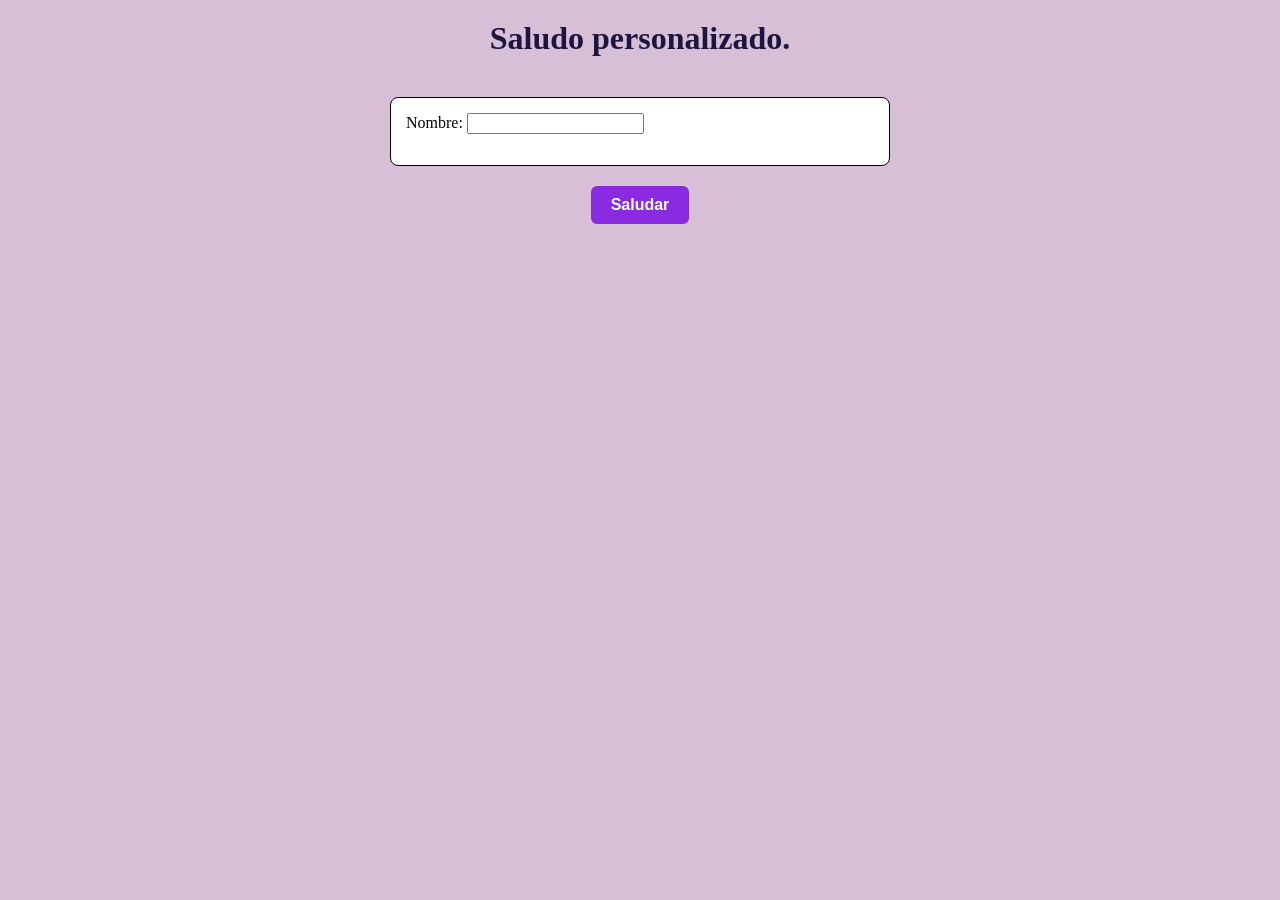
<file: ejercicio-1/index.html>
<!DOCTYPE html>
<html lang="en">

<head>
    <meta charset="UTF-8">
    <meta name="viewport" content="width=device-width, initial-scale=1.0">
    <title>Ejercicio 1</title>
    <link rel="stylesheet" href="./css/estilos.css">
</head>

<body>

    <h1>Saludo personalizado.</h1>
    <div class="container">
        <div class="container-card">
            <div class="card">
                <label for="text">Nombre:</label>
                <input id="respuesta" type="text">
                <p id="resultado"><strong></strong></p>
            </div>
            <button class="mi-boton" onclick="saludar()" type="button">Saludar</button>
        </div>
    </div>

    <script src="./js/app.js"></script>
</body>

</html>
</file>
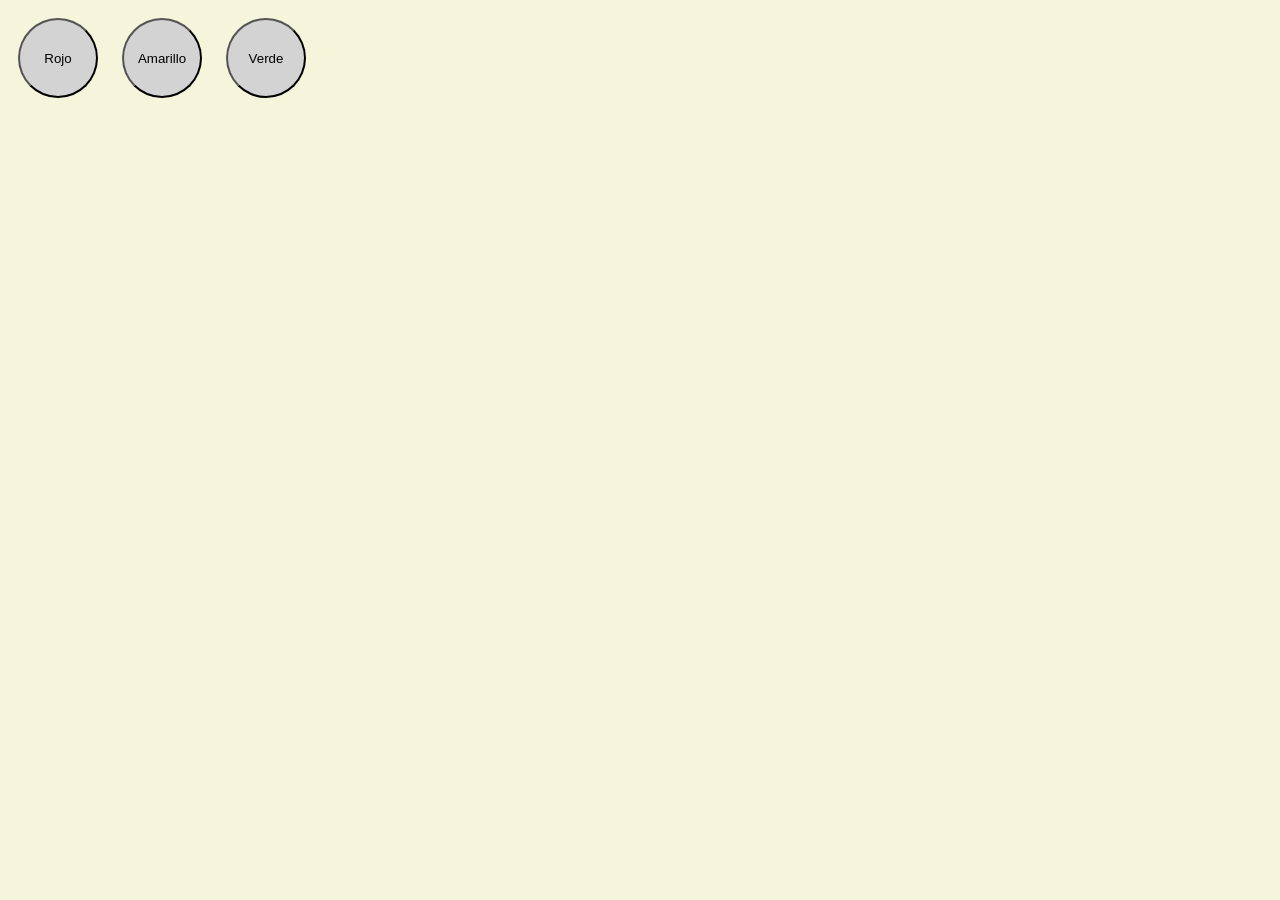
<file: ejercicio-10/index.html>
<!DOCTYPE html>
<html lang="en">
<head>
    <meta charset="UTF-8">
    <meta name="viewport" content="width=device-width, initial-scale=1.0">
    <title>Ejercicio 10</title>
    <link rel="stylesheet" href="./css/estilos.css">
</head>
<body>

    <button class="luz" id="rojo">Rojo</button>
    <button class="luz" id="amarillo">Amarillo</button>
    <button class="luz" id="verde">Verde</button>

    <p id="mensaje"></p>
    
</body>

<script src="./js/js.js"></script>

</html>
</file>
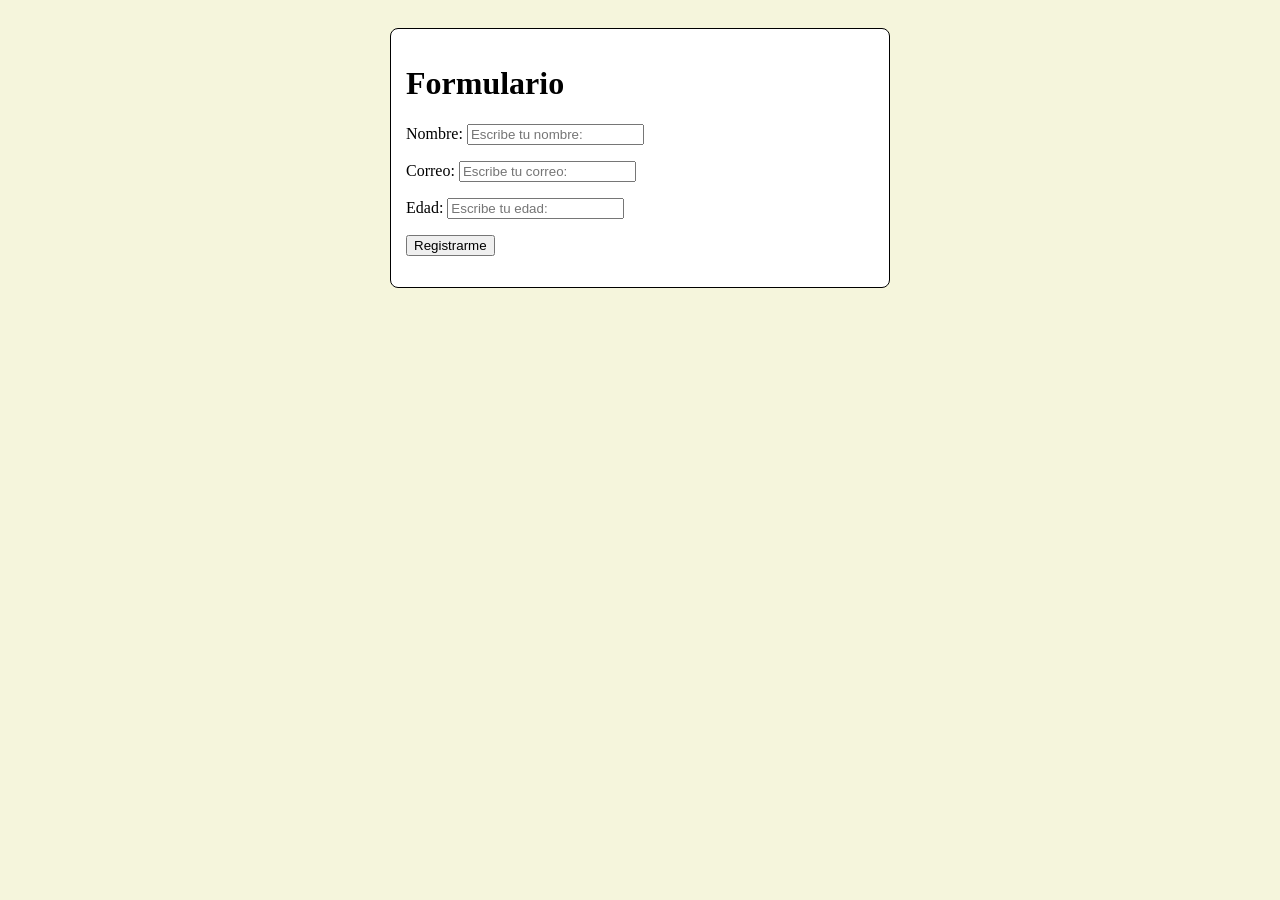
<file: ejercicio-11/index.html>
<!DOCTYPE html>
<html lang="en">

<head>
    <meta charset="UTF-8">
    <meta name="viewport" content="width=device-width, initial-scale=1.0">
    <title>Ejercicio 11</title>
    <link rel="stylesheet" href="./css/estilos.css">
</head>

<body>

    <div class="container">
        <div class="container-card">
            <div class="card">
                <h1>Formulario</h1>

                <form action="" id="formulario">
                    <label for="name">Nombre:</label>
                    <input id="name" type="text" name="name" placeholder="Escribe tu nombre:">
                    <p id="error-name"></p>

                    <label for="email">Correo:</label>
                    <input id="email" name="email" placeholder="Escribe tu correo:">
                    <p id="error-email"></p>

                    <label for="edad">Edad:</label>
                    <input id="edad" type="number" name="edad" placeholder="Escribe tu edad:">
                    <p id="error-edad"></p>

                    <button type="submit">Registrarme</button>
                    <p id="exito"></p>
                </form>
                
            </div>
        </div>
    </div>

</body>

<script src="./js/js.js"></script>

</html>
</file>
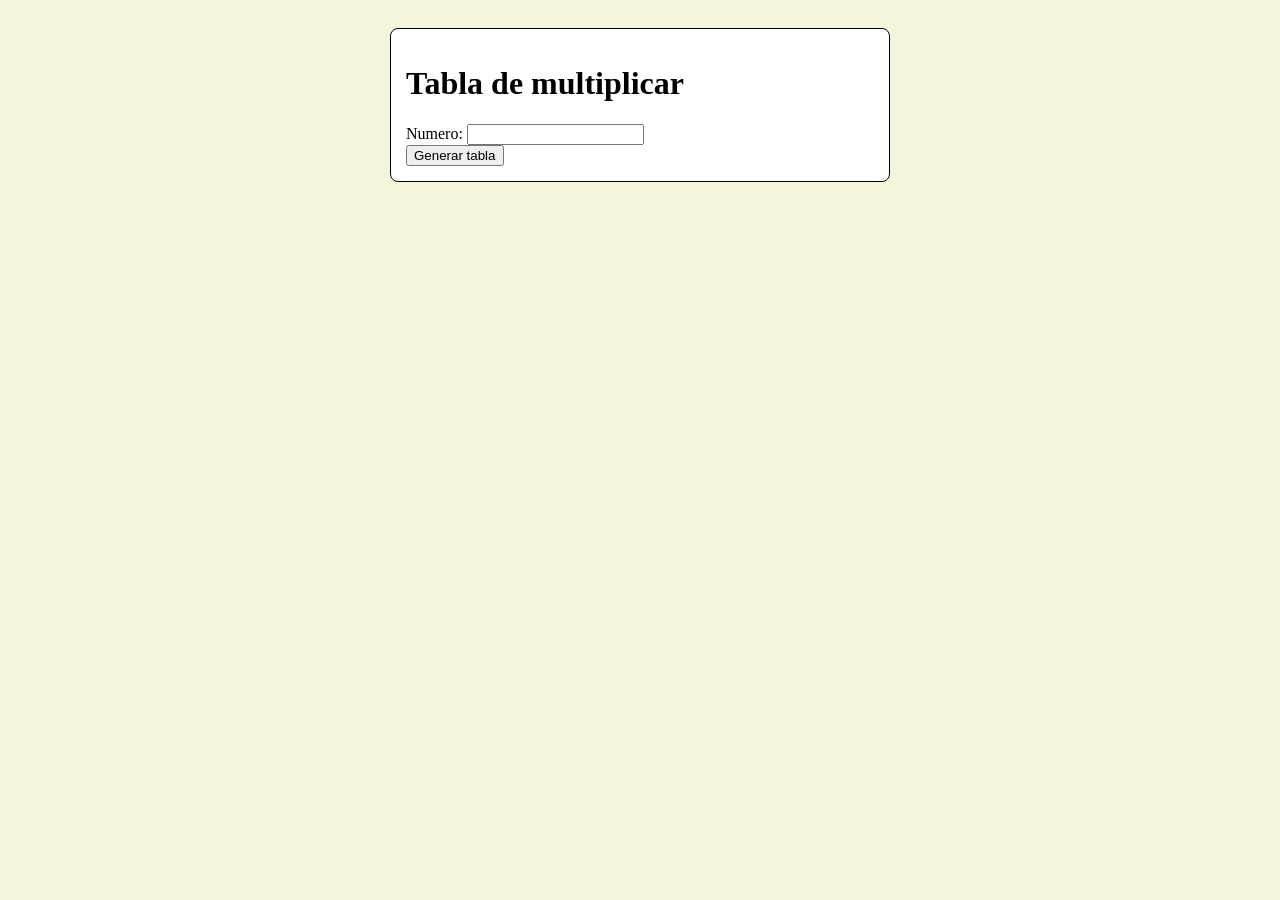
<file: ejercicio-12/index.html>
<!DOCTYPE html>
<html lang="en">
<head>
    <meta charset="UTF-8">
    <meta name="viewport" content="width=device-width, initial-scale=1.0">
    <title>Ejercicio 12</title>
    <link rel="stylesheet" href="./css/estilos.css">
</head>
<body>
    
    <div class="container">
        <div class="container-card">
            <div class="card">
                <h1>Tabla de multiplicar</h1>
                <div>
                    <label for="numero">Numero:</label>
                    <input id="numero" type="number" name="numero">
                </div>

                <button id="boton" type="button">Generar tabla</button>
                <div id="resultado"></div>
            </div>
        </div>
    </div>

    
</body>

<script src="./js/js.js"></script>

</html>
</file>
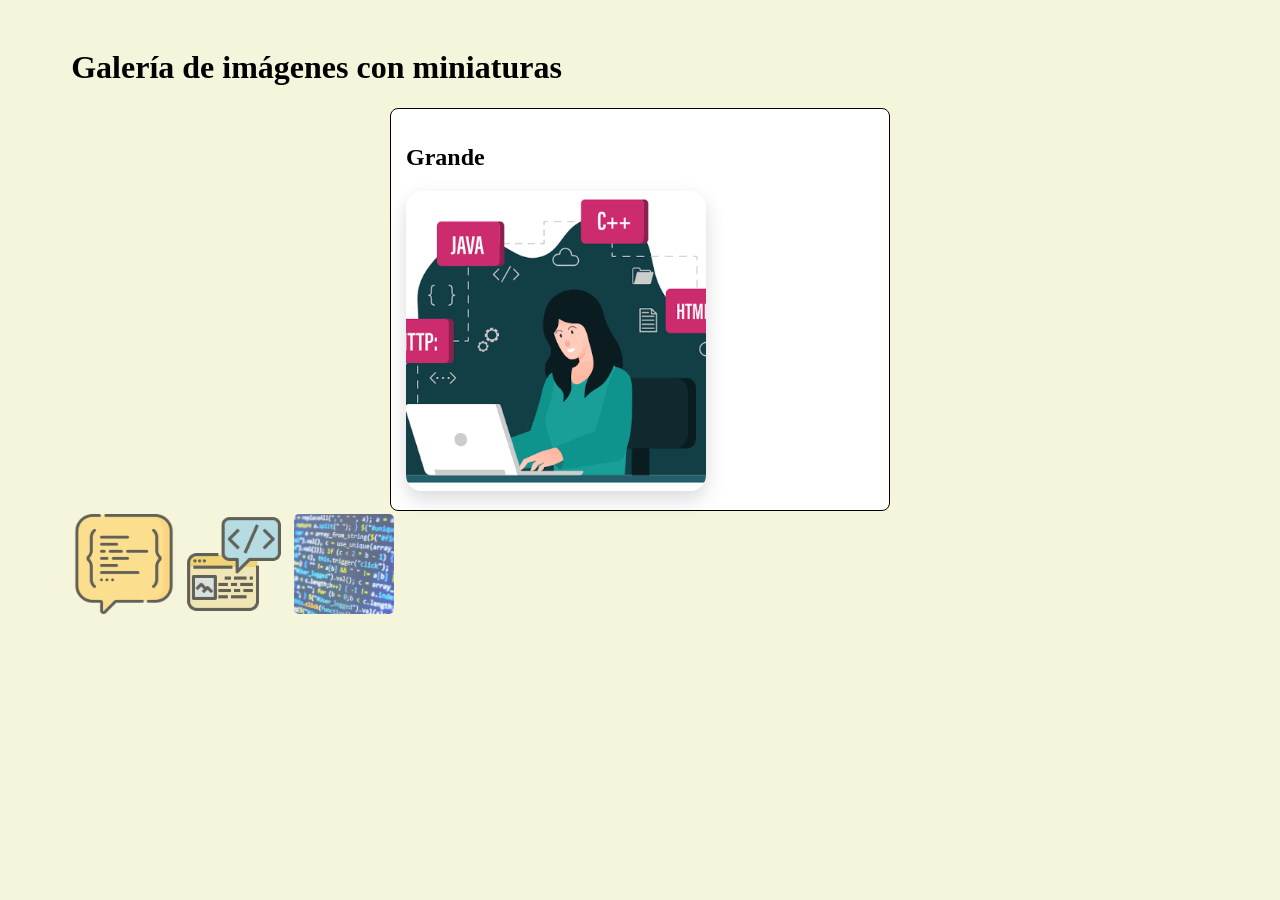
<file: ejercicio-13/index.html>
<!DOCTYPE html>
<html lang="en">

<head>
    <meta charset="UTF-8">
    <meta name="viewport" content="width=device-width, initial-scale=1.0">
    <title>Ejercicio 13</title>
    <link rel="stylesheet" href="./css/estilos.css">
</head>

<body>
    <div class="container">
        <h1>Galería de imágenes con miniaturas</h1>

        <div class="container-card">
            <div class="card">
                <h2 id="titulo">Grande</h2>
                <img id="grande" class="grande" src="./img/4.png" alt="Imagen seleccionada">
            </div>
        </div>

        <div class="galeria">
            <img id="imagen1" class="miniatura" src="./img/1.png" alt="Miniatura 1">
            <img id="imagen2" class="miniatura" src="./img/2.png" alt="Miniatura 2">
            <img id="imagen3" class="miniatura" src="./img/3.jpg" alt="Miniatura 3">
        </div>
    </div>

</body>

<script src="./js/js.js"></script>

</html>
</file>
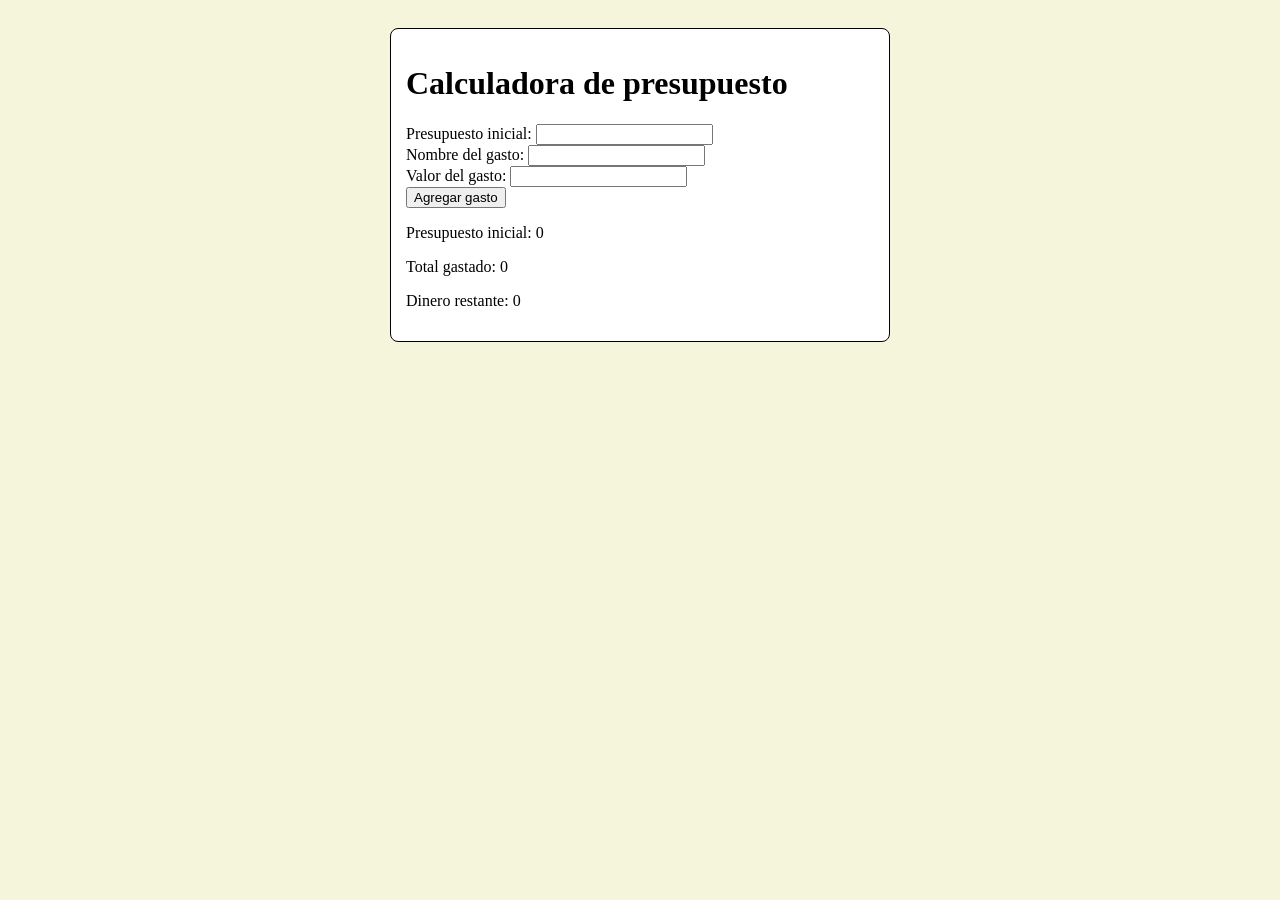
<file: ejercicio-14/index.html>
<!DOCTYPE html>
<html lang="en">

<head>
    <meta charset="UTF-8">
    <meta name="viewport" content="width=device-width, initial-scale=1.0">
    <title>Ejercicio 14</title>
    <link rel="stylesheet" href="./css/estilos.css">
</head>

<body>

    <div class="container">
        <div class="container-card">
            <div class="card">
                <h1>Calculadora de presupuesto</h1>
                <div>
                    <label for="inicial">Presupuesto inicial:</label>
                    <input id="inicial" type="number" name="inicial">
                </div>
                <div>
                    <label for="nombre-gasto">Nombre del gasto:</label>
                    <input id="nombre-gasto" type="text" name="nombre-gasto">
                </div>
                <div>
                    <label for="gasto">Valor del gasto:</label>
                    <input id="gasto" type="number" name="gasto">
                </div>

                <button id="boton" type="button">Agregar gasto</button>
                <ul id="lista"></ul>
                <p id="aviso"></p>

                <div id="resumen">
                    <p>Presupuesto inicial: <span id="resumen-inicial">0</span></p>
                    <p>Total gastado: <span id="resumen-gastado">0</span></p>
                    <p>Dinero restante: <span id="resumen-restante">0</span></p>
                </div>
                <p id="superado"></p>
            </div>
        </div>
    </div>

</body>

<script src="./js/js.js"></script>

</html>
</file>
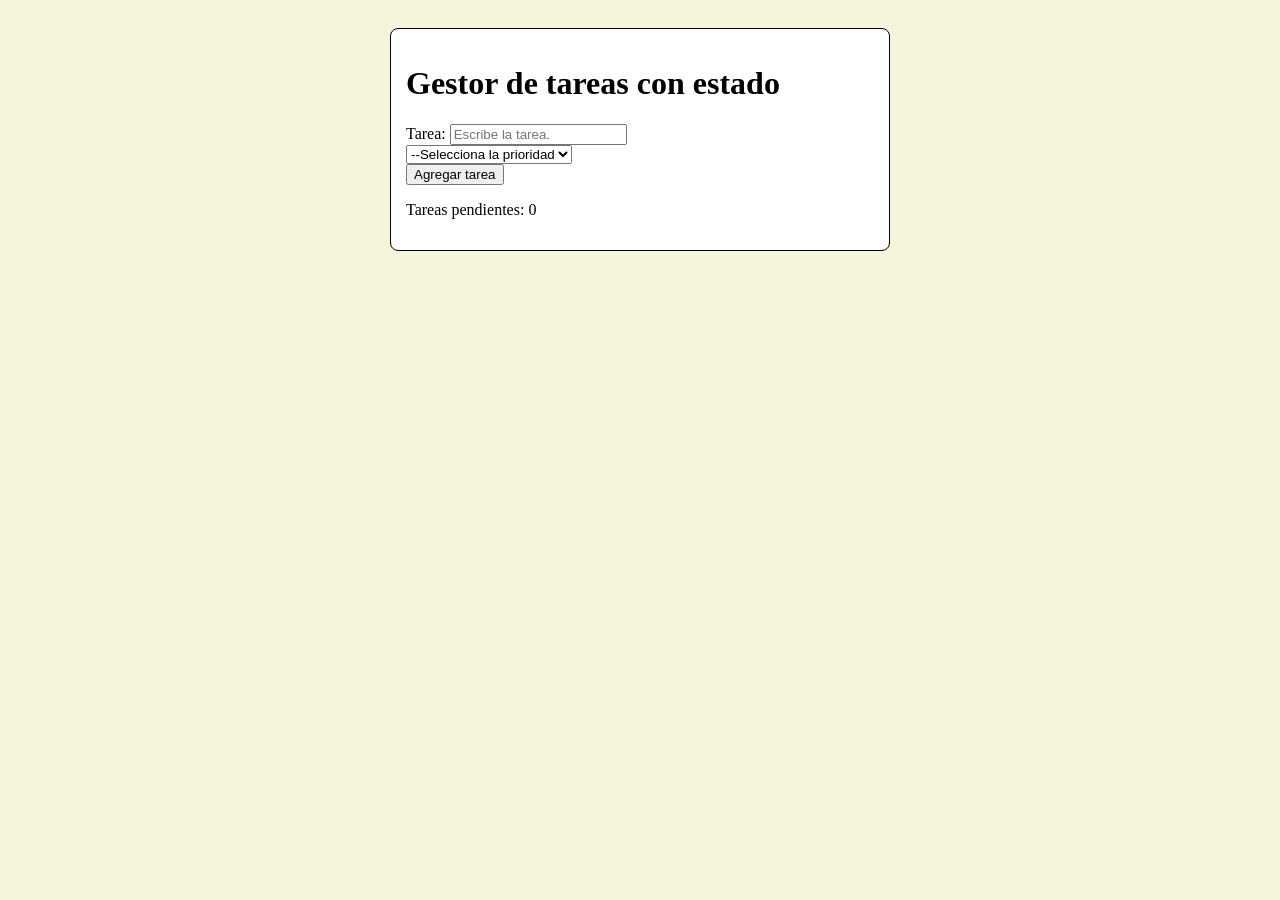
<file: ejercicio-15/index.html>
<!DOCTYPE html>
<html lang="en">

<head>
    <meta charset="UTF-8">
    <meta name="viewport" content="width=device-width, initial-scale=1.0">
    <title>Ejercicio 15</title>
    <link rel="stylesheet" href="./css/estilos.css">
</head>

<body>

    <div class="container">
        <div class="container-card">
            <div class="card">
                <h1>Gestor de tareas con estado</h1>

                <div>
                    <label for="tarea">Tarea:</label>
                    <input id="tarea" type="text" name="tarea" placeholder="Escribe la tarea.">
                </div>
                <div>
                    <select name="seleccion" id="seleccion">
                        <option value="">--Selecciona la prioridad</option>
                        <option value="baja">Baja</option>
                        <option value="media">Media</option>
                        <option value="alta">Alta</option>
                    </select>
                </div>

                <button id="agregar" type="button">Agregar tarea</button>
                <ul id="lista"></ul>
                <p id="aviso"></p>
                <p id="contador">Tareas pendientes: 0</p>
            </div>
        </div>
    </div>

</body>

<script src="./js/js.js"></script>

</html>
</file>
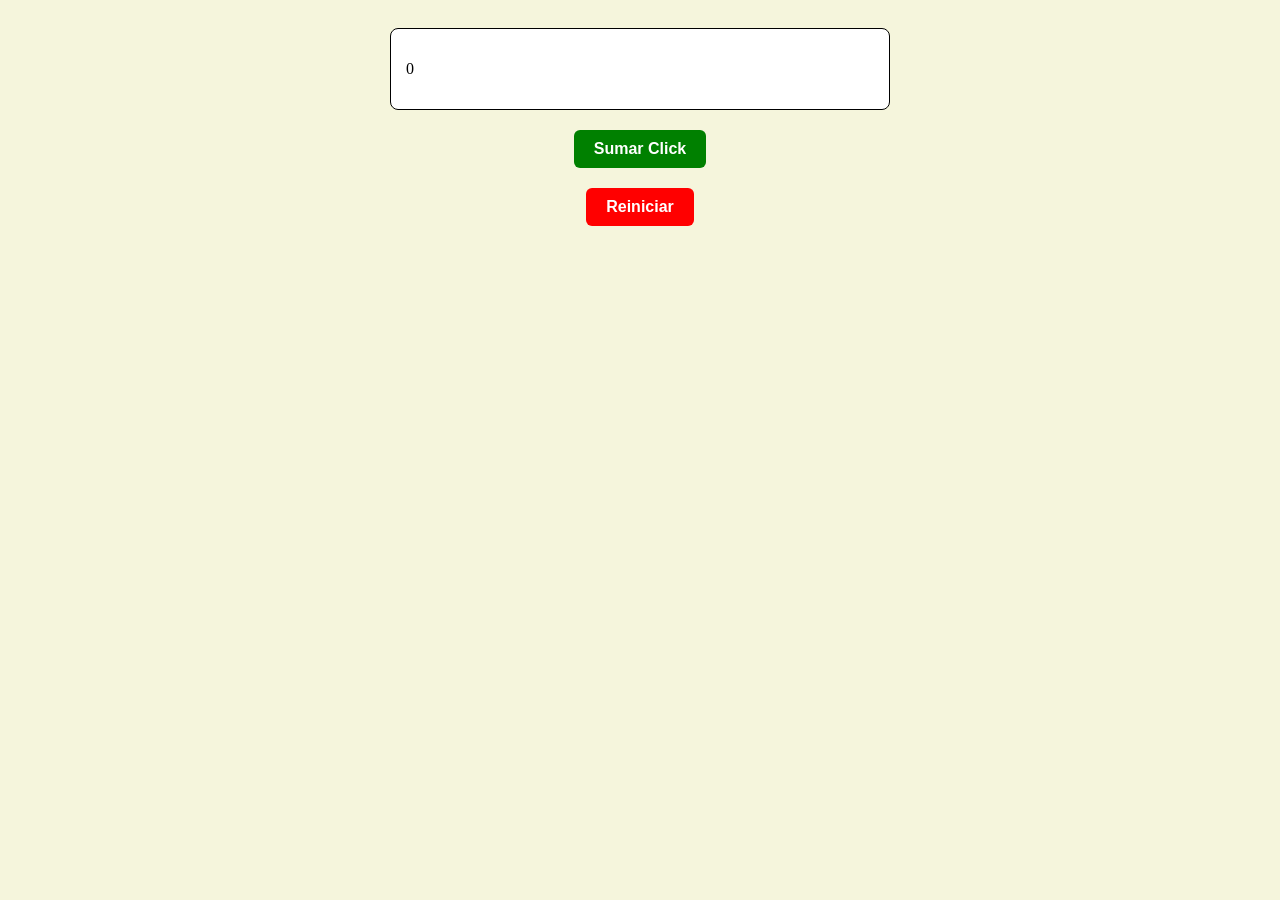
<file: ejercicio-2/index.html>
<!DOCTYPE html>
<html lang="en">

<head>
    <meta charset="UTF-8">
    <meta name="viewport" content="width=device-width, initial-scale=1.0">
    <title>Ejercicio 2</title>
    <link rel="stylesheet" href="./css/estilos.css">
</head>

<body>

    <div class="container">
        <div class="container-card">
            <div class="card">
                <p id="contador">0</p>
            </div>
            <button id="suma">Sumar Click</button>
            <button id="restablecer">Reiniciar</button>
        </div>
    </div>

</body>
<script src="./js/app.js"></script>

</html>
</file>
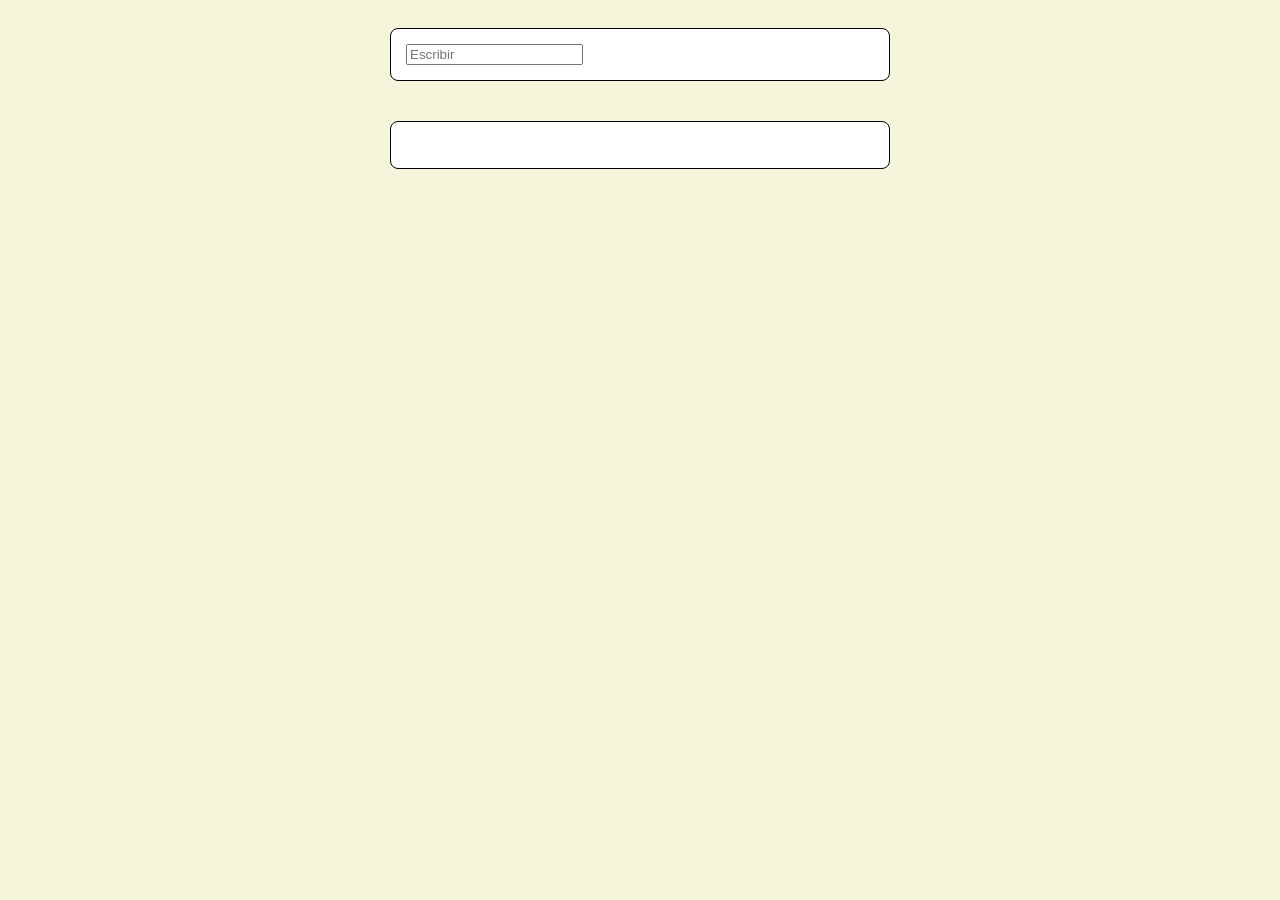
<file: ejercicio-3/index.html>
<!DOCTYPE html>
<html lang="en">

<head>
    <meta charset="UTF-8">
    <meta name="viewport" content="width=device-width, initial-scale=1.0">
    <title>Ejercicio 3</title>
    <link rel="stylesheet" href="./css/estilos.css">
</head>

<body>
    <div class="container">
        <div class="container-card">
            <div class="card">
                <input id="respuesta" type="text" placeholder="Escribir">
            </div>
        </div>
    </div>

    <div class="container">
        <div class="container-card">
            <div class="card">
                <p id="resultado"></p>
            </div>
        </div>
    </div>
</body>

<script src="./js/app.js"></script>

</html>
</file>
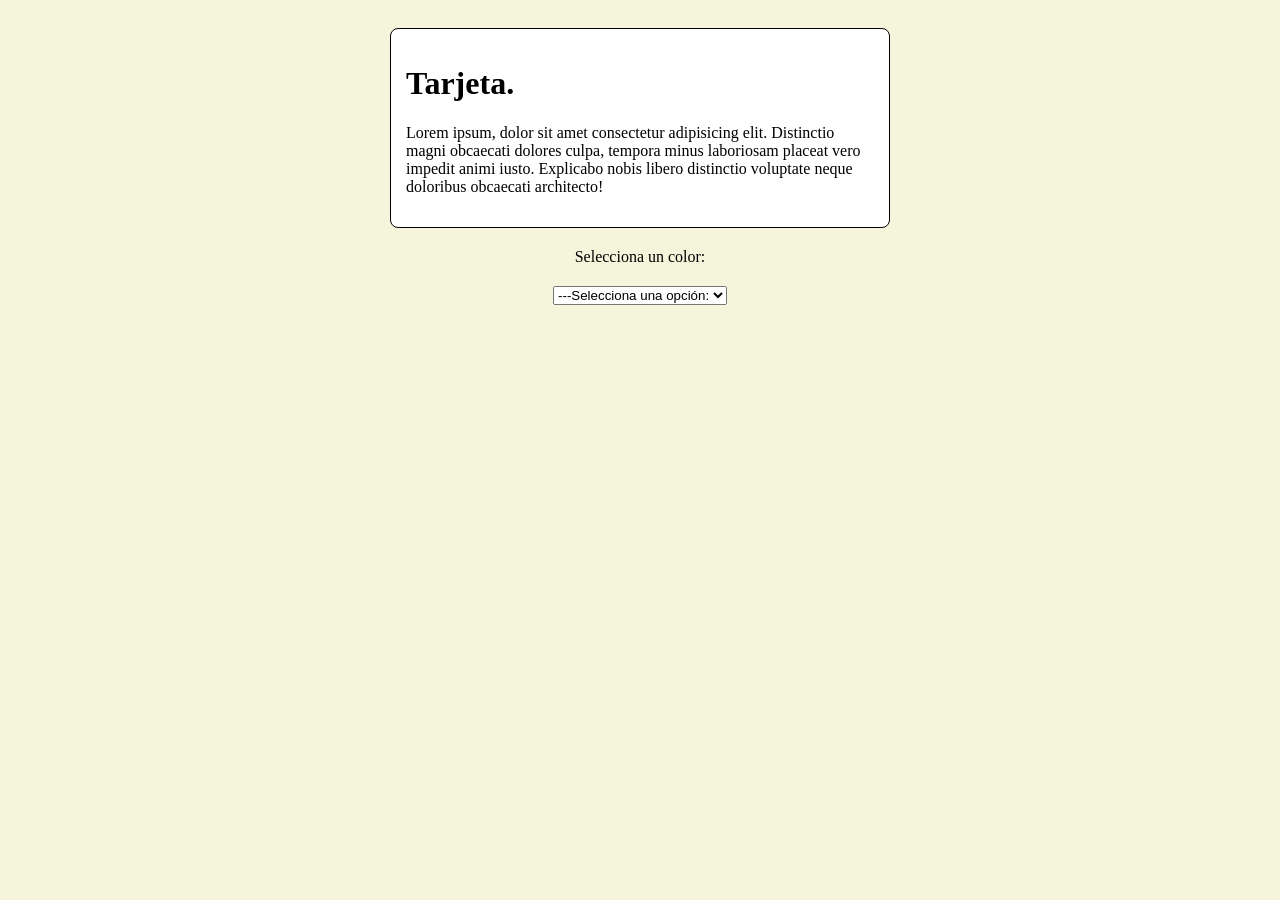
<file: ejercicio-4/index.html>
<!DOCTYPE html>
<html lang="en">

<head>
    <meta charset="UTF-8">
    <meta name="viewport" content="width=device-width, initial-scale=1.0">
    <title>Ejercicio 4</title>
    <link rel="stylesheet" href="./css/estilos.css">
</head>

<body>
    <div class="container">
        <div class="container-card">
            <div class="card" id="cambiar">
                <h1>Tarjeta.</h1>
                <p>Lorem ipsum, dolor sit amet consectetur adipisicing elit. Distinctio magni obcaecati dolores culpa,
                    tempora minus laboriosam placeat vero impedit animi iusto. Explicabo nobis libero distinctio
                    voluptate neque doloribus obcaecati architecto!</p>
            </div>
            <label for="color">Selecciona un color:</label>
            <select name="color" id="color">
                <option value="">---Selecciona una opción:</option>
                <option value="azul">Azul</option>
                <option value="verde">Verde</option>
                <option value="amarillo">Amarillo</option>
                <option value="rosa">Rosa</option>
            </select>
        </div>
    </div>

</body>
<script src="./js/app.js"></script>

</html>
</file>
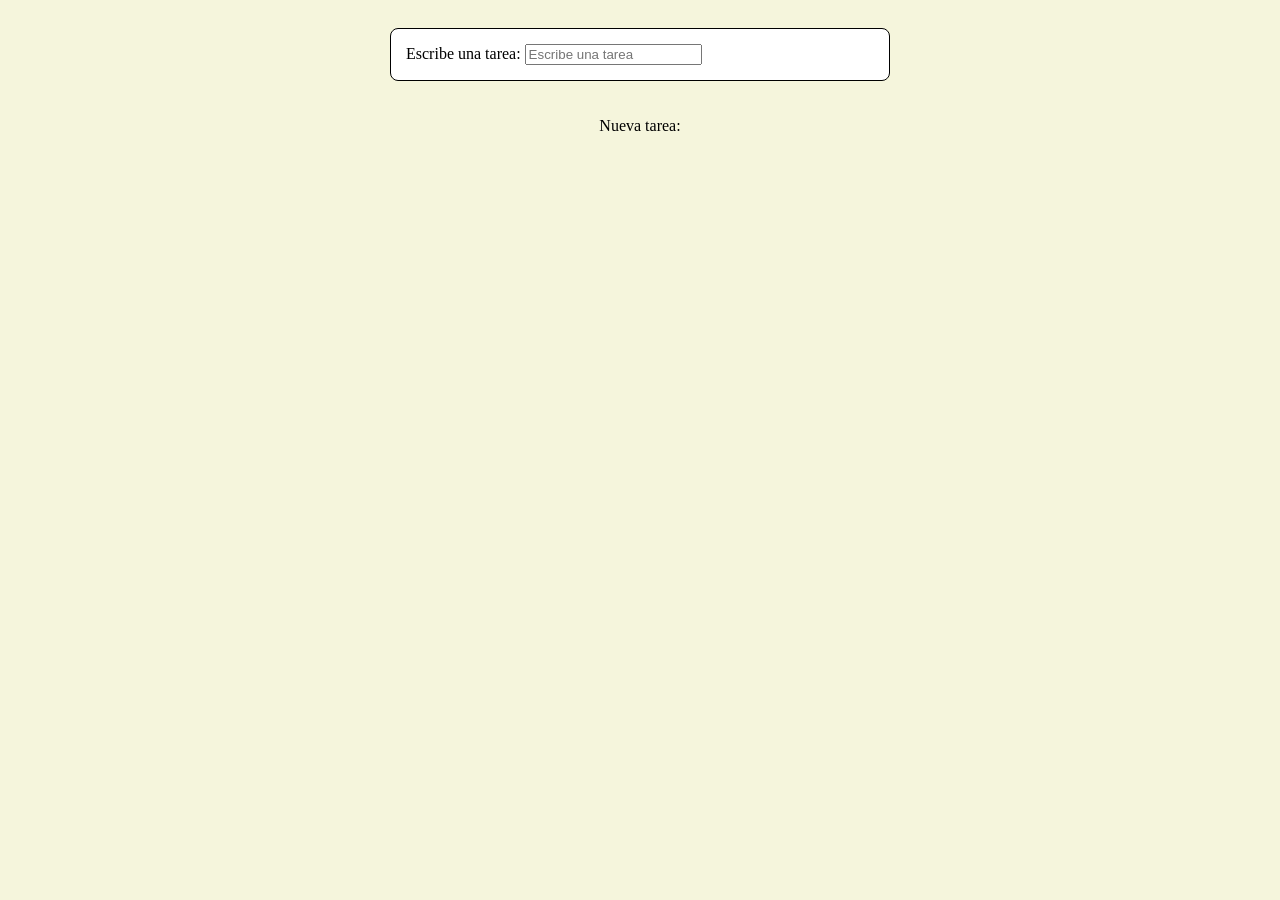
<file: ejercicio-5/index.html>
<!DOCTYPE html>
<html lang="en">
<head>
    <meta charset="UTF-8">
    <meta name="viewport" content="width=device-width, initial-scale=1.0">
    <title>Ejercicio 5</title>
    <link rel="stylesheet" href="./css/estilos.css">
</head>
<body>
    
    <div class="container">
        <div class="container-card">
            <div class="card" id="cambiar">
               <label for="tarea">Escribe una tarea:</label> 
               <input id="pregunta" type="text" placeholder="Escribe una tarea">
            </div>
            <p id="resultado">Nueva tarea: </p>
            <ul id="lista"></ul>
        </div>
    </div>

    <script src="./js/app.js"></script>
</body>
</html>
</file>
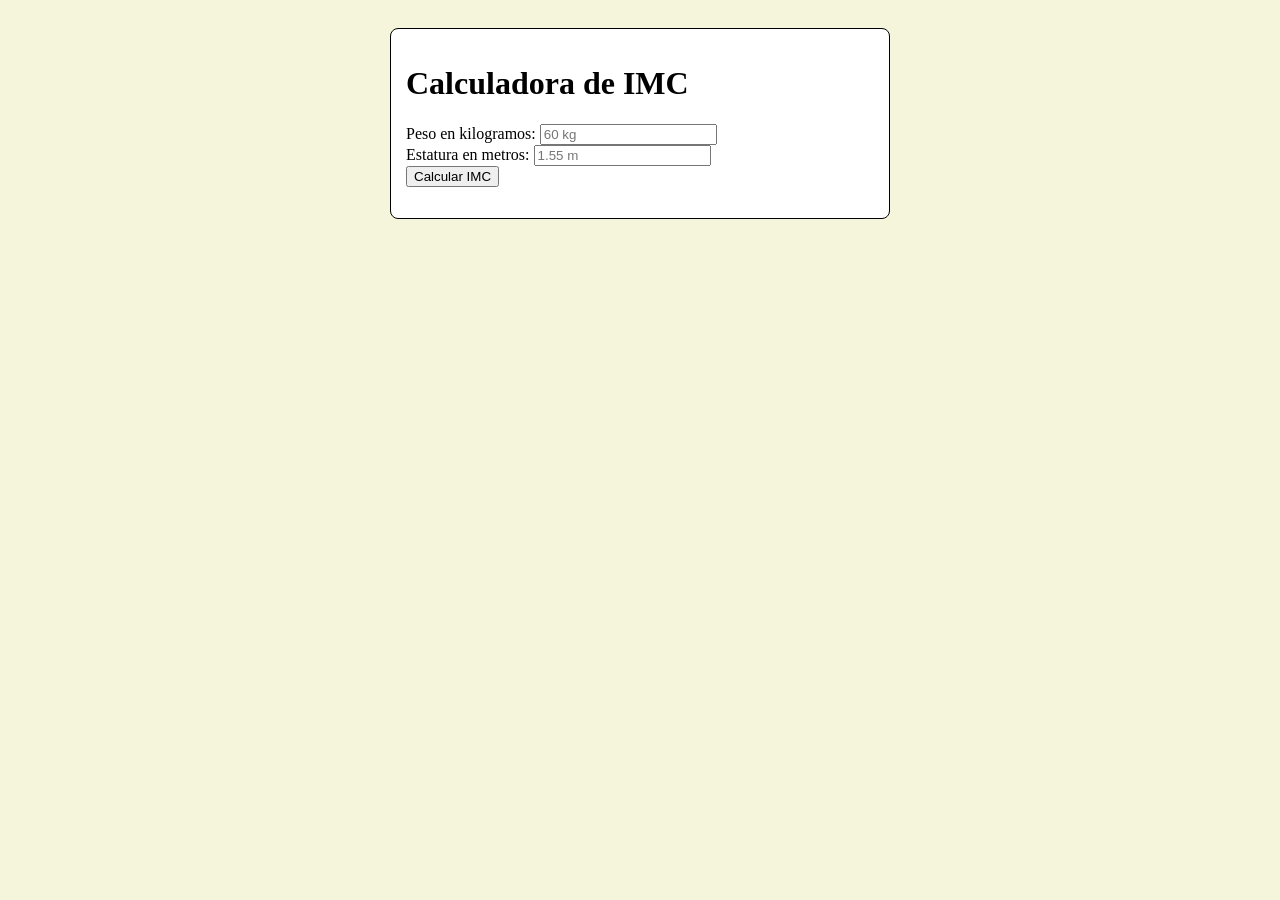
<file: ejercicio-6/index.html>
<!DOCTYPE html>
<html lang="en">

<head>
    <meta charset="UTF-8">
    <meta name="viewport" content="width=device-width, initial-scale=1.0">
    <title>Ejercicio 6</title>
    <link rel="stylesheet" href="./css/estilos.css">
</head>

<body>

    <div class="container">
        <div class="container-card">
            <div class="card">
                <h1>Calculadora de IMC</h1>
                <div>
                    <label for="peso">Peso en kilogramos:</label>
                    <input id="peso" type="number" name="peso" placeholder="60 kg" step="any">
                </div>

                <div>
                    <label for="estatura">Estatura en metros:</label>
                    <input id="estatura" type="number" name="estatura" placeholder="1.55 m" step="any">
                </div>

                <button id="boton" type="button">Calcular IMC</button>
                <p id="resultado"></p>
            </div>
        </div>
    </div>

</body>

<script src="./js/app.js"></script>

</html>
</file>
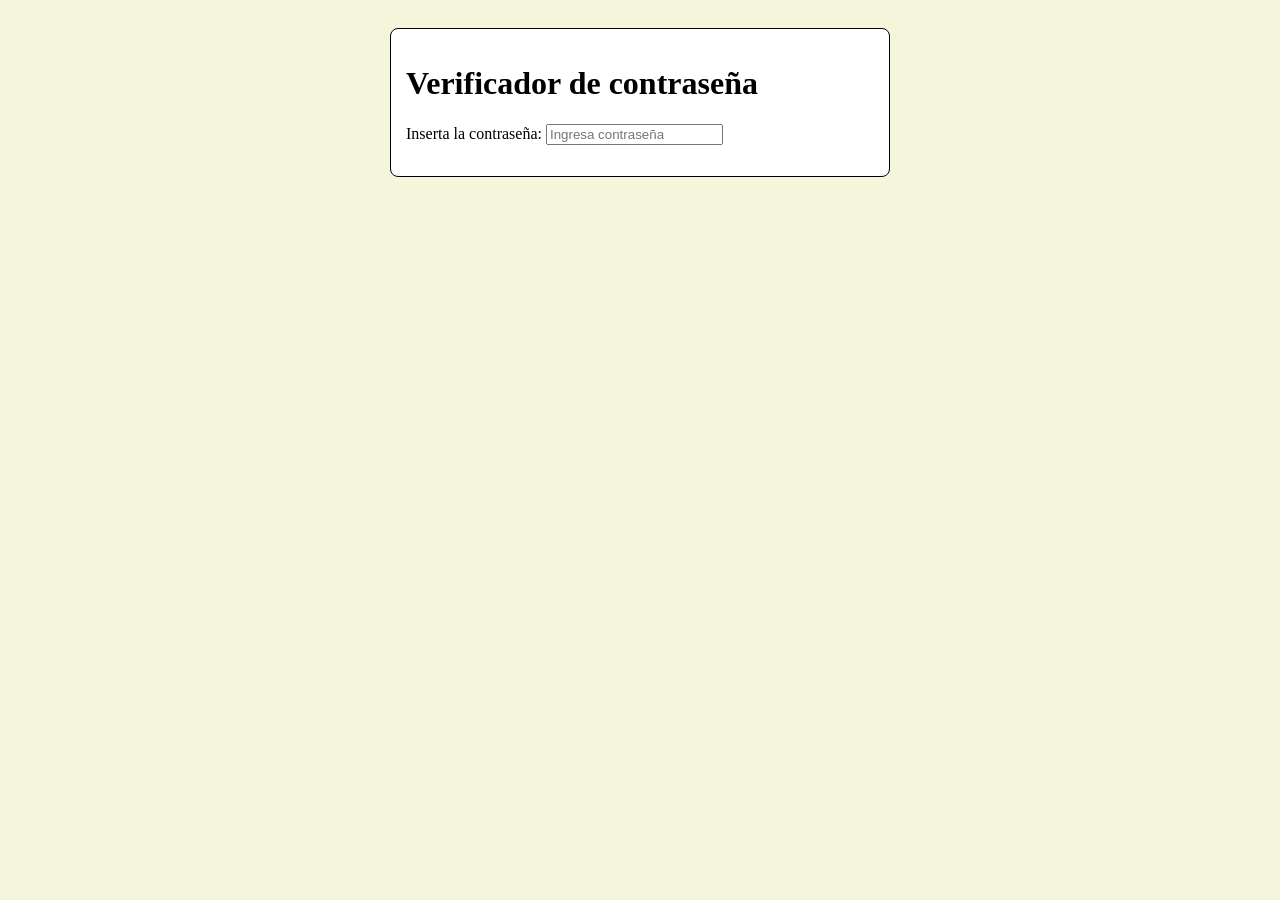
<file: ejercicio-7/index.html>
<!DOCTYPE html>
<html lang="en">

<head>
    <meta charset="UTF-8">
    <meta name="viewport" content="width=device-width, initial-scale=1.0">
    <title>Ejercicio 7</title>
    <link rel="stylesheet" href="./css/estilos.css">
</head>

<body>

    <div class="container">
        <div class="container-card">
            <div class="card">
                <h1>Verificador de contraseña</h1>
                <div>
                    <label for="clave">Inserta la contraseña:</label>
                    <input id="clave" type="password" name="clave" placeholder="Ingresa contraseña">
                </div>

                <p id="resultado"></p>
            </div>
        </div>
    </div>

</body>

<script src="./js/js.js"></script>

</html>
</file>
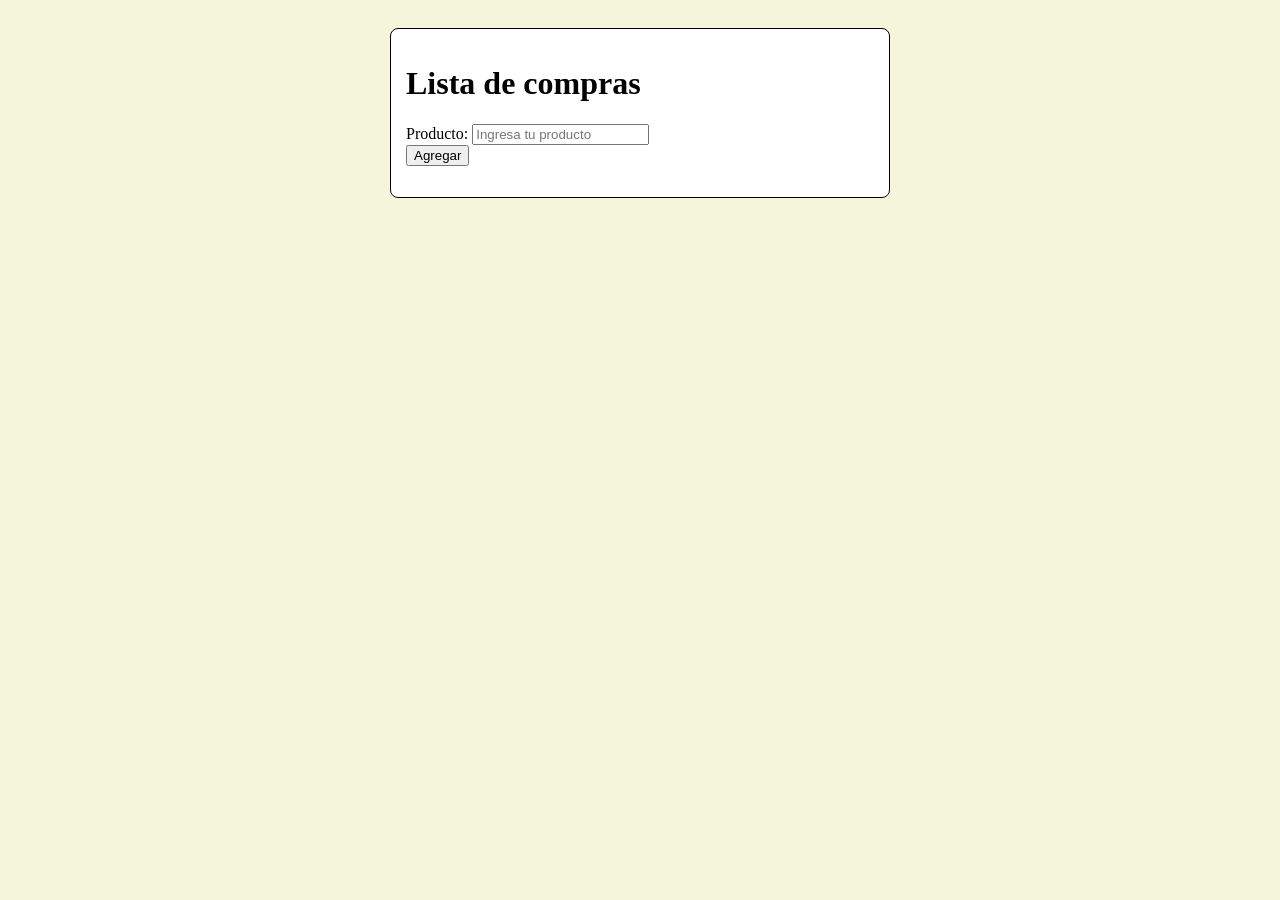
<file: ejercicio-8/index.html>
<!DOCTYPE html>
<html lang="en">

<head>
    <meta charset="UTF-8">
    <meta name="viewport" content="width=device-width, initial-scale=1.0">
    <title>Ejercicio 8</title>
    <link rel="stylesheet" href="./css/estilos.css">
</head>

<body>

    <div class="container">
        <div class="container-card">
            <div class="card">
                <h1>Lista de compras</h1>
                <div>
                    <label for="producto">Producto:</label>
                    <input id="producto" type="text" name="producto" placeholder="Ingresa tu producto">
                </div>

                <button id="boton" type="button">Agregar</button>
                <ul id="lista"></ul>
                <p id="aviso"></p>
            </div>
        </div>
    </div>

</body>

<script src="./js/js.js"></script>

</html>
</file>
<file: ejercicio-1/css/estilos.css>
body {
    background-color: thistle;                           /* Color fondo */
    font-family: Georgia, 'Times New Roman', Times, serif; /* Tipo de letra */
}
h1 {
    text-align: center;                             /* Centra el texto */
    color: rgb(29, 21, 63);                       /* Color de letra */
    margin: 20px 0;                                 /* Espacio esterior arriba y abajo del 20 px y a los lados de 0px */
}
.container {
    width: 90%;           /* El contenedor solo ocupa el 90% */
    max-width: 1200px;    /* Evita que el contenido se extire demasiado en monitores grandes */
    margin:0 auto;        /* Centra horizontalmente, dejando 0 margin arriba y abajo y espacios a los lados */
    padding: 20px 0;      /* Añade aire arriba y abajo */
}

.container-card {
    display: flex;        /* Activa flexbox, organizar los elementos hijos "cards" de forma flexible */
    flex-direction: column; /* Apila las tarjetas una debajo de la otra en columna */
    align-items: center;  /* Centra las tarjetas horizontalmente */
    gap: 20px;            /* Añade espacio limpio entre cada tarjeta */
}

.card {
    width: 100%;           /* Ancho 100% se adapta a celulares*/
    max-width: 500px;      /* Evita que sea demasiado ancho en PC */
    padding: 15px;        /* Relleno interno */
    box-sizing: border-box; /* Permite que el width y el padding no se desborden o crezca más */
    border-radius: 8px;
    border: 1px solid black; /* Define grosor, estilo y color del borde */
    background-color: white; /* Hace que la tarjeta destaque sobre el fondo */

}
p {
    color: #972c2c;         /* Color de la letra de parrafo */
    font-weight: bold;        /* Coloca la fuente en negrita */
}
.mi-boton {
    background-color: blueviolet; /* Color de fondo del boton */
    color: white;                 /* Color texto del boton */
    font-size: 16px;                /* Tamaño de la letra */
    font-weight: bold;              /* Grosor del texto */
    padding: 10px 20px;             /* Espacio interno, arriba y abajo (10px), izq y der (20px) */
    border: none;                   /* Elimina el borde predeterminado */
    border-radius: 6px;             /* Redondea las esquinas */
    cursor: pointer;                /* Cambia el cursor a una mano */
    transition: background-color 0.3s ease; /* Transición suave para efectos */
}
.mi-boton:hover {
    background-color: rgb(48, 19, 75); /* Efecto más oscuro cuando pasas el cursor encima del boton */
}
</file>
<file: ejercicio-10/css/estilos.css>
body {
    background-color: beige;
    /* Color fondo */
    font-family: Georgia, 'Times New Roman', Times, serif;
    /* Tipo de letra */
}

.luz {
    width: 80px;
    height: 80px;
    border-radius: 50%;
    background: lightgray;
    margin: 10px;
}
</file>
<file: ejercicio-11/css/estilos.css>
body {
    background-color: beige;
    /* Color fondo */
    font-family: Georgia, 'Times New Roman', Times, serif;
    /* Tipo de letra */
}

.container {
    width: 90%;
    /* El contenedor solo ocupa el 90% */
    max-width: 1200px;
    /* Evita que el contenido se extire demasiado en monitores grandes */
    margin: 0 auto;
    /* Centra horizontalmente, dejando 0 margin arriba y abajo y espacios a los lados */
    padding: 20px 0;
    /* Añade aire arriba y abajo */
}

.container-card {
    display: flex;
    /* Activa flexbox, organizar los elementos hijos "cards" de forma flexible */
    flex-direction: column;
    /* Apila las tarjetas una debajo de la otra en columna */
    align-items: center;
    /* Centra las tarjetas horizontalmente */
    gap: 20px;
    /* Añade espacio limpio entre cada tarjeta */
}

.card {
    width: 100%;
    /* Ancho 100% se adapta a celulares*/
    max-width: 500px;
    /* Evita que sea demasiado ancho en PC */
    padding: 15px;
    /* Relleno interno */
    box-sizing: border-box;
    /* Permite que el width y el padding no se desborden o crezca más */
    border-radius: 8px;
    border: 1px solid black;
    /* Define grosor, estilo y color del borde */
    background-color: white;
    /* Hace que la tarjeta destaque sobre el fondo */

}

p {
    color: red;
}

#exito {
    color: green;
}
</file>
<file: ejercicio-12/css/estilos.css>
body {
    background-color: beige;
    /* Color fondo */
    font-family: Georgia, 'Times New Roman', Times, serif;
    /* Tipo de letra */
}

.container {
    width: 90%;
    /* El contenedor solo ocupa el 90% */
    max-width: 1200px;
    /* Evita que el contenido se extire demasiado en monitores grandes */
    margin: 0 auto;
    /* Centra horizontalmente, dejando 0 margin arriba y abajo y espacios a los lados */
    padding: 20px 0;
    /* Añade aire arriba y abajo */
}

.container-card {
    display: flex;
    /* Activa flexbox, organizar los elementos hijos "cards" de forma flexible */
    flex-direction: column;
    /* Apila las tarjetas una debajo de la otra en columna */
    align-items: center;
    /* Centra las tarjetas horizontalmente */
    gap: 20px;
    /* Añade espacio limpio entre cada tarjeta */
}

.card {
    width: 100%;
    /* Ancho 100% se adapta a celulares*/
    max-width: 500px;
    /* Evita que sea demasiado ancho en PC */
    padding: 15px;
    /* Relleno interno */
    box-sizing: border-box;
    /* Permite que el width y el padding no se desborden o crezca más */
    border-radius: 8px;
    border: 1px solid black;
    /* Define grosor, estilo y color del borde */
    background-color: white;
    /* Hace que la tarjeta destaque sobre el fondo */

}
</file>
<file: ejercicio-13/css/estilos.css>
body {
    background-color: beige;
    /* Color fondo */
    font-family: Georgia, 'Times New Roman', Times, serif;
    /* Tipo de letra */
}

.container {
    width: 90%;
    /* El contenedor solo ocupa el 90% */
    max-width: 1200px;
    /* Evita que el contenido se extire demasiado en monitores grandes */
    margin: 0 auto;
    /* Centra horizontalmente, dejando 0 margin arriba y abajo y espacios a los lados */
    padding: 20px 0;
    /* Añade aire arriba y abajo */
}

.container-card {
    display: flex;
    /* Activa flexbox, organizar los elementos hijos "cards" de forma flexible */
    flex-direction: column;
    /* Apila las tarjetas una debajo de la otra en columna */
    align-items: center;
    /* Centra las tarjetas horizontalmente */
    gap: 20px;
    /* Añade espacio limpio entre cada tarjeta */
}

.card {
    width: 100%;
    /* Ancho 100% se adapta a celulares*/
    max-width: 500px;
    /* Evita que sea demasiado ancho en PC */
    padding: 15px;
    /* Relleno interno */
    box-sizing: border-box;
    /* Permite que el width y el padding no se desborden o crezca más */
    border-radius: 8px;
    border: 1px solid black;
    /* Define grosor, estilo y color del borde */
    background-color: white;
    /* Hace que la tarjeta destaque sobre el fondo */

}

.grande {
    width: 300px;
    height: 300px;
    object-fit: cover;
    border-radius: 16px;
    box-shadow: 0 8px 20px rgba(0, 0, 0, 0.15);
}

.miniatura {
    width: 100px;
    height: 100px;
    object-fit: cover;
    border-radius: 8px;
    border: 3px solid transparent;
    opacity: 0.6;
    cursor: pointer;
}
</file>
<file: ejercicio-14/css/estilos.css>
body {
    background-color: beige;
    /* Color fondo */
    font-family: Georgia, 'Times New Roman', Times, serif;
    /* Tipo de letra */
}

.container {
    width: 90%;
    /* El contenedor solo ocupa el 90% */
    max-width: 1200px;
    /* Evita que el contenido se extire demasiado en monitores grandes */
    margin: 0 auto;
    /* Centra horizontalmente, dejando 0 margin arriba y abajo y espacios a los lados */
    padding: 20px 0;
    /* Añade aire arriba y abajo */
}

.container-card {
    display: flex;
    /* Activa flexbox, organizar los elementos hijos "cards" de forma flexible */
    flex-direction: column;
    /* Apila las tarjetas una debajo de la otra en columna */
    align-items: center;
    /* Centra las tarjetas horizontalmente */
    gap: 20px;
    /* Añade espacio limpio entre cada tarjeta */
}

.card {
    width: 100%;
    /* Ancho 100% se adapta a celulares*/
    max-width: 500px;
    /* Evita que sea demasiado ancho en PC */
    padding: 15px;
    /* Relleno interno */
    box-sizing: border-box;
    /* Permite que el width y el padding no se desborden o crezca más */
    border-radius: 8px;
    border: 1px solid black;
    /* Define grosor, estilo y color del borde */
    background-color: white;
    /* Hace que la tarjeta destaque sobre el fondo */

}
</file>
<file: ejercicio-15/css/estilos.css>
body {
    background-color: beige;
    /* Color fondo */
    font-family: Georgia, 'Times New Roman', Times, serif;
    /* Tipo de letra */
}

.container {
    width: 90%;
    /* El contenedor solo ocupa el 90% */
    max-width: 1200px;
    /* Evita que el contenido se extire demasiado en monitores grandes */
    margin: 0 auto;
    /* Centra horizontalmente, dejando 0 margin arriba y abajo y espacios a los lados */
    padding: 20px 0;
    /* Añade aire arriba y abajo */
}

.container-card {
    display: flex;
    /* Activa flexbox, organizar los elementos hijos "cards" de forma flexible */
    flex-direction: column;
    /* Apila las tarjetas una debajo de la otra en columna */
    align-items: center;
    /* Centra las tarjetas horizontalmente */
    gap: 20px;
    /* Añade espacio limpio entre cada tarjeta */
}

.card {
    width: 100%;
    /* Ancho 100% se adapta a celulares*/
    max-width: 500px;
    /* Evita que sea demasiado ancho en PC */
    padding: 15px;
    /* Relleno interno */
    box-sizing: border-box;
    /* Permite que el width y el padding no se desborden o crezca más */
    border-radius: 8px;
    border: 1px solid black;
    /* Define grosor, estilo y color del borde */
    background-color: white;
    /* Hace que la tarjeta destaque sobre el fondo */

}
</file>
<file: ejercicio-2/css/estilos.css>
body {
    background-color: beige;                           /* Color fondo */
    font-family: Georgia, 'Times New Roman', Times, serif; /* Tipo de letra */
}

#suma {
    background-color: green; /* Color de fondo del boton */
    color: white;                 /* Color texto del boton */
    font-size: 16px;                /* Tamaño de la letra */
    font-weight: bold;              /* Grosor del texto */
    padding: 10px 20px;             /* Espacio interno, arriba y abajo (10px), izq y der (20px) */
    border: none;                   /* Elimina el borde predeterminado */
    border-radius: 6px;             /* Redondea las esquinas */
    cursor: pointer;                /* Cambia el cursor a una mano */
    transition: background-color 0.3s ease; /* Transición suave para efectos */
}
#suma:hover {
    background-color: greenyellow; /* Efecto más oscuro cuando pasas el cursor encima del boton */
}
#restablecer {
    background-color: red; /* Color de fondo del boton */
    color: white;                 /* Color texto del boton */
    font-size: 16px;                /* Tamaño de la letra */
    font-weight: bold;              /* Grosor del texto */
    padding: 10px 20px;             /* Espacio interno, arriba y abajo (10px), izq y der (20px) */
    border: none;                   /* Elimina el borde predeterminado */
    border-radius: 6px;             /* Redondea las esquinas */
    cursor: pointer;                /* Cambia el cursor a una mano */
    transition: background-color 0.3s ease; /* Transición suave para efectos */
}

#restablecer:hover {
    background-color: violet /* Efecto más oscuro cuando pasas el cursor encima del boton */
}

.container {
    width: 90%;           /* El contenedor solo ocupa el 90% */
    max-width: 1200px;    /* Evita que el contenido se extire demasiado en monitores grandes */
    margin:0 auto;        /* Centra horizontalmente, dejando 0 margin arriba y abajo y espacios a los lados */
    padding: 20px 0;      /* Añade aire arriba y abajo */
}

.container-card {
    display: flex;        /* Activa flexbox, organizar los elementos hijos "cards" de forma flexible */
    flex-direction: column; /* Apila las tarjetas una debajo de la otra en columna */
    align-items: center;  /* Centra las tarjetas horizontalmente */
    gap: 20px;            /* Añade espacio limpio entre cada tarjeta */
}

.card {
    width: 100%;           /* Ancho 100% se adapta a celulares*/
    max-width: 500px;      /* Evita que sea demasiado ancho en PC */
    padding: 15px;        /* Relleno interno */
    box-sizing: border-box; /* Permite que el width y el padding no se desborden o crezca más */
    border-radius: 8px;
    border: 1px solid black; /* Define grosor, estilo y color del borde */
    background-color: white; /* Hace que la tarjeta destaque sobre el fondo */

}
</file>
<file: ejercicio-3/css/estilos.css>
body {
    background-color: beige;                           /* Color fondo */
    font-family: Georgia, 'Times New Roman', Times, serif; /* Tipo de letra */
}

.container {
    width: 90%;           /* El contenedor solo ocupa el 90% */
    max-width: 1200px;    /* Evita que el contenido se extire demasiado en monitores grandes */
    margin:0 auto;        /* Centra horizontalmente, dejando 0 margin arriba y abajo y espacios a los lados */
    padding: 20px 0;      /* Añade aire arriba y abajo */
}

.container-card {
    display: flex;        /* Activa flexbox, organizar los elementos hijos "cards" de forma flexible */
    flex-direction: column; /* Apila las tarjetas una debajo de la otra en columna */
    align-items: center;  /* Centra las tarjetas horizontalmente */
    gap: 20px;            /* Añade espacio limpio entre cada tarjeta */
}

.card {
    width: 100%;           /* Ancho 100% se adapta a celulares*/
    max-width: 500px;      /* Evita que sea demasiado ancho en PC */
    padding: 15px;        /* Relleno interno */
    box-sizing: border-box; /* Permite que el width y el padding no se desborden o crezca más */
    border-radius: 8px;
    border: 1px solid black; /* Define grosor, estilo y color del borde */
    background-color: white; /* Hace que la tarjeta destaque sobre el fondo */

}
</file>
<file: ejercicio-4/css/estilos.css>
body {
    background-color: beige;                           /* Color fondo */
    font-family: Georgia, 'Times New Roman', Times, serif; /* Tipo de letra */
}

.container {
    width: 90%;           /* El contenedor solo ocupa el 90% */
    max-width: 1200px;    /* Evita que el contenido se extire demasiado en monitores grandes */
    margin:0 auto;        /* Centra horizontalmente, dejando 0 margin arriba y abajo y espacios a los lados */
    padding: 20px 0;      /* Añade aire arriba y abajo */
}

.container-card {
    display: flex;        /* Activa flexbox, organizar los elementos hijos "cards" de forma flexible */
    flex-direction: column; /* Apila las tarjetas una debajo de la otra en columna */
    align-items: center;  /* Centra las tarjetas horizontalmente */
    gap: 20px;            /* Añade espacio limpio entre cada tarjeta */
}

.card {
    width: 100%;           /* Ancho 100% se adapta a celulares*/
    max-width: 500px;      /* Evita que sea demasiado ancho en PC */
    padding: 15px;        /* Relleno interno */
    box-sizing: border-box; /* Permite que el width y el padding no se desborden o crezca más */
    border-radius: 8px;
    border: 1px solid black; /* Define grosor, estilo y color del borde */
    background-color: white; /* Hace que la tarjeta destaque sobre el fondo */

}
</file>
<file: ejercicio-5/css/estilos.css>
body {
    background-color: beige;                           /* Color fondo */
    font-family: Georgia, 'Times New Roman', Times, serif; /* Tipo de letra */
}

.container {
    width: 90%;           /* El contenedor solo ocupa el 90% */
    max-width: 1200px;    /* Evita que el contenido se extire demasiado en monitores grandes */
    margin:0 auto;        /* Centra horizontalmente, dejando 0 margin arriba y abajo y espacios a los lados */
    padding: 20px 0;      /* Añade aire arriba y abajo */
}

.container-card {
    display: flex;        /* Activa flexbox, organizar los elementos hijos "cards" de forma flexible */
    flex-direction: column; /* Apila las tarjetas una debajo de la otra en columna */
    align-items: center;  /* Centra las tarjetas horizontalmente */
    gap: 20px;            /* Añade espacio limpio entre cada tarjeta */
}

.card {
    width: 100%;           /* Ancho 100% se adapta a celulares*/
    max-width: 500px;      /* Evita que sea demasiado ancho en PC */
    padding: 15px;        /* Relleno interno */
    box-sizing: border-box; /* Permite que el width y el padding no se desborden o crezca más */
    border-radius: 8px;
    border: 1px solid black; /* Define grosor, estilo y color del borde */
    background-color: white; /* Hace que la tarjeta destaque sobre el fondo */

}
</file>
<file: ejercicio-6/css/estilos.css>
body {
    background-color: beige;
    /* Color fondo */
    font-family: Georgia, 'Times New Roman', Times, serif;
    /* Tipo de letra */
}

.container {
    width: 90%;
    /* El contenedor solo ocupa el 90% */
    max-width: 1200px;
    /* Evita que el contenido se extire demasiado en monitores grandes */
    margin: 0 auto;
    /* Centra horizontalmente, dejando 0 margin arriba y abajo y espacios a los lados */
    padding: 20px 0;
    /* Añade aire arriba y abajo */
}

.container-card {
    display: flex;
    /* Activa flexbox, organizar los elementos hijos "cards" de forma flexible */
    flex-direction: column;
    /* Apila las tarjetas una debajo de la otra en columna */
    align-items: center;
    /* Centra las tarjetas horizontalmente */
    gap: 20px;
    /* Añade espacio limpio entre cada tarjeta */
}

.card {
    width: 100%;
    /* Ancho 100% se adapta a celulares*/
    max-width: 500px;
    /* Evita que sea demasiado ancho en PC */
    padding: 15px;
    /* Relleno interno */
    box-sizing: border-box;
    /* Permite que el width y el padding no se desborden o crezca más */
    border-radius: 8px;
    border: 1px solid black;
    /* Define grosor, estilo y color del borde */
    background-color: white;
    /* Hace que la tarjeta destaque sobre el fondo */

}
</file>
<file: ejercicio-7/css/estilos.css>
body {
    background-color: beige;
    /* Color fondo */
    font-family: Georgia, 'Times New Roman', Times, serif;
    /* Tipo de letra */
}

.container {
    width: 90%;
    /* El contenedor solo ocupa el 90% */
    max-width: 1200px;
    /* Evita que el contenido se extire demasiado en monitores grandes */
    margin: 0 auto;
    /* Centra horizontalmente, dejando 0 margin arriba y abajo y espacios a los lados */
    padding: 20px 0;
    /* Añade aire arriba y abajo */
}

.container-card {
    display: flex;
    /* Activa flexbox, organizar los elementos hijos "cards" de forma flexible */
    flex-direction: column;
    /* Apila las tarjetas una debajo de la otra en columna */
    align-items: center;
    /* Centra las tarjetas horizontalmente */
    gap: 20px;
    /* Añade espacio limpio entre cada tarjeta */
}

.card {
    width: 100%;
    /* Ancho 100% se adapta a celulares*/
    max-width: 500px;
    /* Evita que sea demasiado ancho en PC */
    padding: 15px;
    /* Relleno interno */
    box-sizing: border-box;
    /* Permite que el width y el padding no se desborden o crezca más */
    border-radius: 8px;
    border: 1px solid black;
    /* Define grosor, estilo y color del borde */
    background-color: white;
    /* Hace que la tarjeta destaque sobre el fondo */

}
</file>
<file: ejercicio-8/css/estilos.css>
body {
    background-color: beige;
    /* Color fondo */
    font-family: Georgia, 'Times New Roman', Times, serif;
    /* Tipo de letra */
}

.container {
    width: 90%;
    /* El contenedor solo ocupa el 90% */
    max-width: 1200px;
    /* Evita que el contenido se extire demasiado en monitores grandes */
    margin: 0 auto;
    /* Centra horizontalmente, dejando 0 margin arriba y abajo y espacios a los lados */
    padding: 20px 0;
    /* Añade aire arriba y abajo */
}

.container-card {
    display: flex;
    /* Activa flexbox, organizar los elementos hijos "cards" de forma flexible */
    flex-direction: column;
    /* Apila las tarjetas una debajo de la otra en columna */
    align-items: center;
    /* Centra las tarjetas horizontalmente */
    gap: 20px;
    /* Añade espacio limpio entre cada tarjeta */
}

.card {
    width: 100%;
    /* Ancho 100% se adapta a celulares*/
    max-width: 500px;
    /* Evita que sea demasiado ancho en PC */
    padding: 15px;
    /* Relleno interno */
    box-sizing: border-box;
    /* Permite que el width y el padding no se desborden o crezca más */
    border-radius: 8px;
    border: 1px solid black;
    /* Define grosor, estilo y color del borde */
    background-color: white;
    /* Hace que la tarjeta destaque sobre el fondo */

}
</file>
